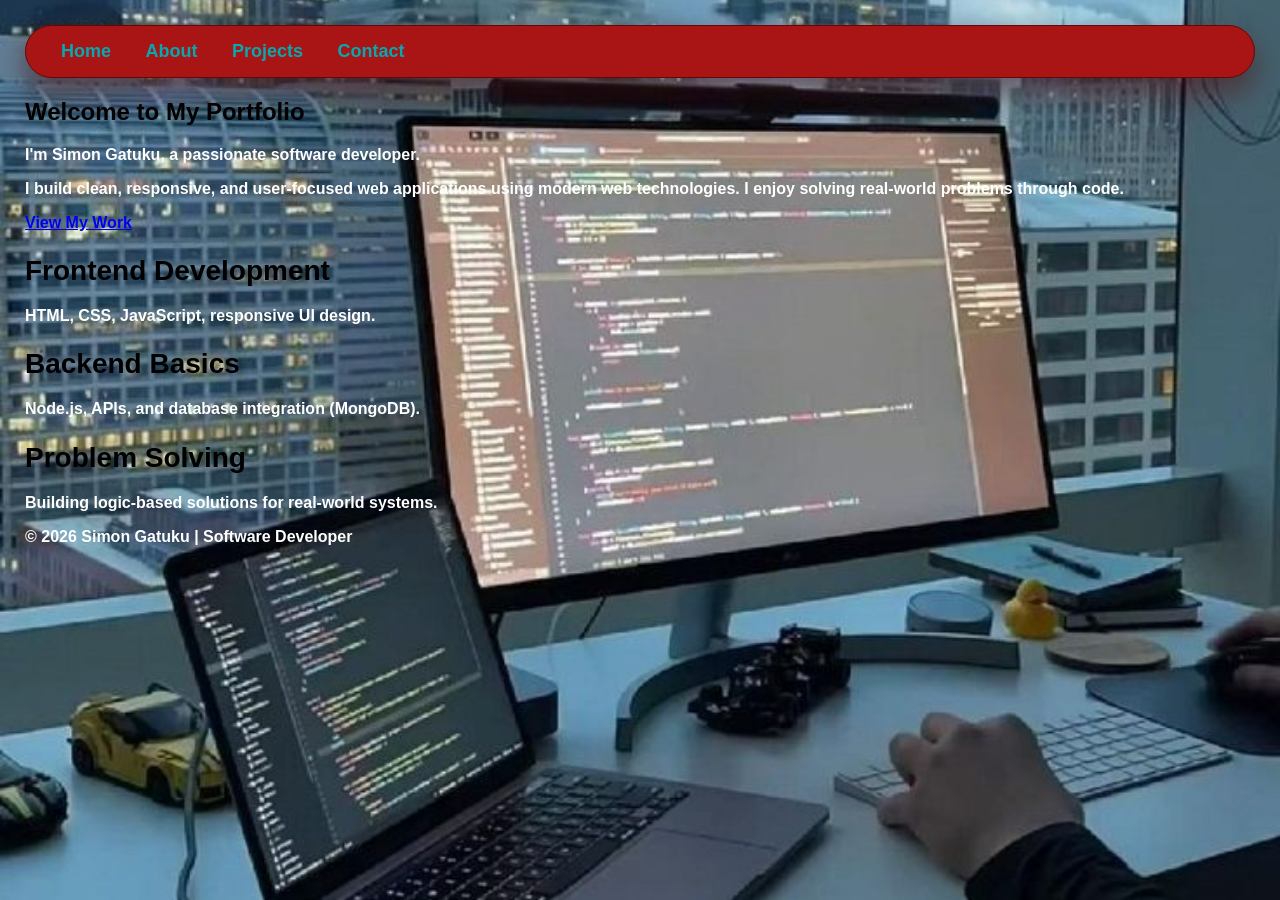
<file: My-Portfolio/index.html>
<!DOCTYPE html>
  <meta name="viewport" content="width=device-width, initial-scale=1.0" />
  <title>Simon Gatuku | Software Developer Portfolio</title>
  <link rel="stylesheet" href="style.css" />
</head>
<body>
<header class="navbar">
  <nav>
    <a href="index.html">Home</a>
    <a href="about.html">About</a>
    <a href="projects.html">Projects</a>
    <a href="contact.html">Contact</a>
  </nav>
</header>

<section class="hero">
  <div class="hero-content">
    <h1 style="color: black;">Welcome to My Portfolio</h1>
    <p style="font-weight: bold;">I'm Simon Gatuku, a passionate software developer.</p>
    
    <p>
      I build clean, responsive, and user-focused web applications using modern web technologies.
      I enjoy solving real-world problems through code.
    </p>
    <a class="btn" href="projects.html">View My Work</a>
  </div>
</section>

<section class="highlight">
  <div class="card">
    <h2 style="color: black;">Frontend Development</h2>
    <p>HTML, CSS, JavaScript, responsive UI design.</p>
  </div>
  <div class="card">
    <h2 style="color: black;">Backend Basics</h2>
    <p>Node.js, APIs, and database integration (MongoDB).</p>
  </div>
  <div class="card">
    <h2 style="color: black;">Problem Solving</h2>
    <p>Building logic-based solutions for real-world systems.</p>
  </div>
</section>

<footer>
  <p>© 2026 Simon Gatuku | Software Developer</p>
</footer>

<script src="script.js"></script>
</body>
</html>
</file>
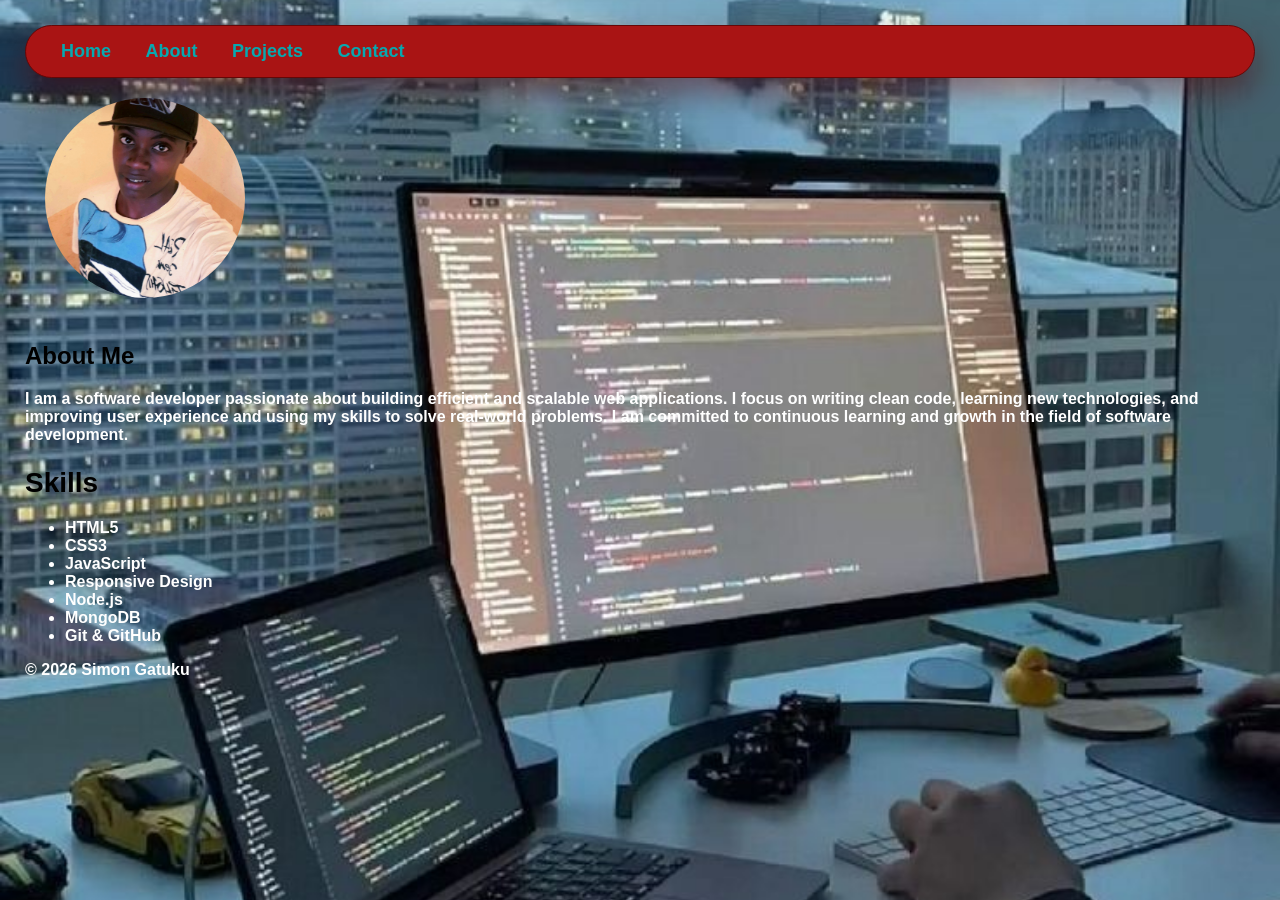
<file: My-Portfolio/about.html>
<!DOCTYPE html>
<html lang="en">
<head>
  <meta charset="UTF-8" />
  <meta name="viewport" content="width=device-width, initial-scale=1.0" />
  <title>About | Simon Gatuku</title>
  <link rel="stylesheet" href="style.css" />
</head>
<body>

<header class="navbar">
  <nav>
    <a href="index.html">Home</a>
    <a href="about.html">About</a>
    <a href="projects.html">Projects</a>
    <a href="contact.html">Contact</a>
  </nav>
</header>

<section class="page">
    <img id="profile-pic" src="Images/profile.jpg" alt="Profile Picture" class="profile-pic" />
  <h1 style="color: black;">About Me</h1>
  <p style="font-weight: bolder;">
    I am a software developer passionate about building efficient and scalable web applications.
    I focus on writing clean code, learning new technologies, and improving user experience and using my skills to solve real-world problems. I am committed to continuous learning and growth in the field of software development.
  </p>

  <h2 style="color: black;">Skills</h2>
  <ul class="skills">
    <li>HTML5</li>
    <li>CSS3</li>
    <li>JavaScript</li>
    <li>Responsive Design</li>
    <li>Node.js</li>
    <li>MongoDB</li>
    <li>Git & GitHub</li>
  </ul>
</section>

<footer>
  <p>© 2026 Simon Gatuku</p>
</footer>

</body>
</html>
</file>
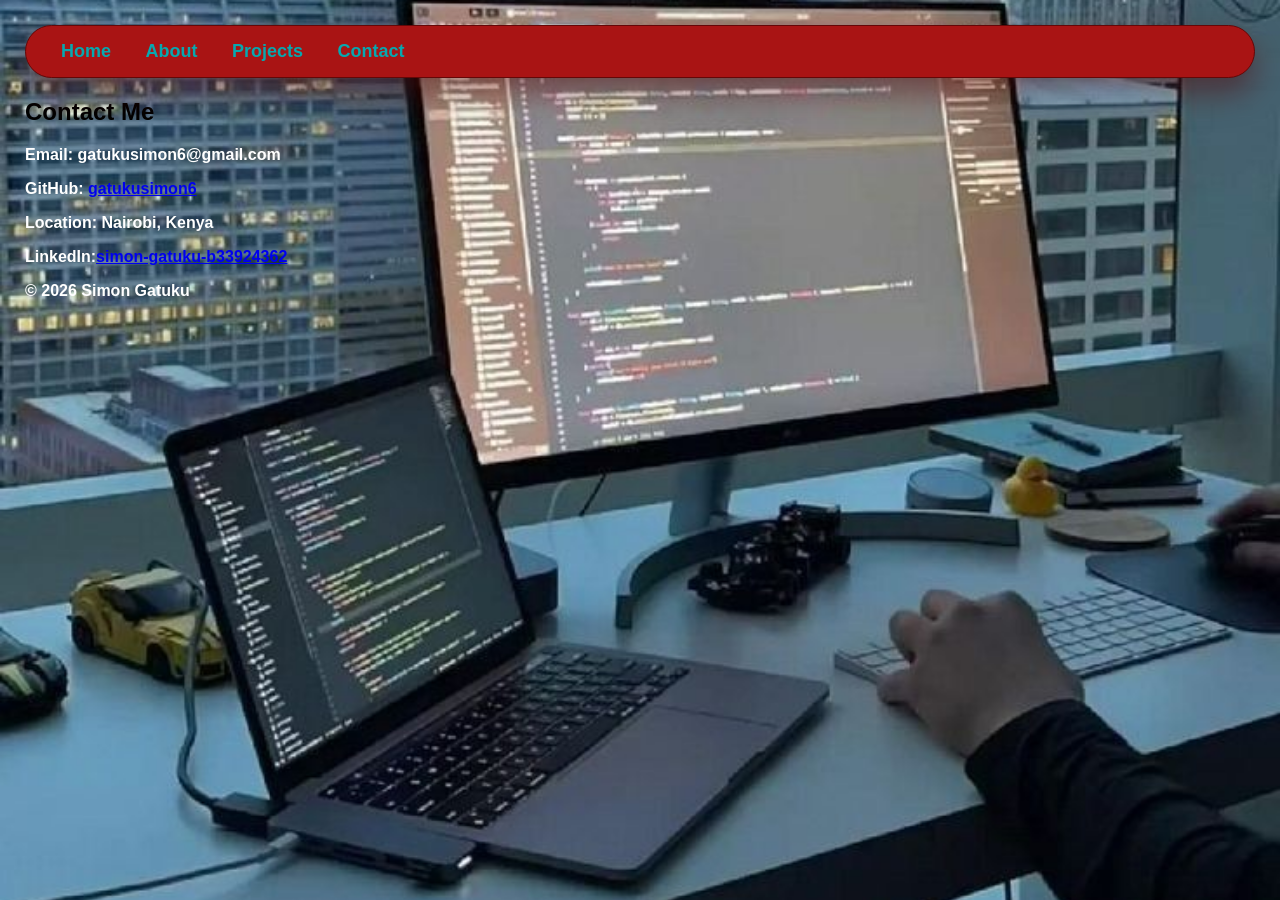
<file: My-Portfolio/contact.html>
<!DOCTYPE html>
<html lang="en">
<head>
  <meta charset="UTF-8" />
  <meta name="viewport" content="width=device-width, initial-scale=1.0" />
  <title>Contact | Simon Gatuku</title>
  <link rel="stylesheet" href="style.css" />
</head>
<body>

<header class="navbar">
  <nav>
    <a href="index.html">Home</a>
    <a href="about.html">About</a>
    <a href="projects.html">Projects</a>
    <a href="contact.html">Contact</a>
  </nav>
</header>

<section class="page">
  <h1 style="color: black;">Contact Me</h1>
  <p>Email: gatukusimon6@gmail.com</p>
  <p>GitHub: <a href="https://github.com/gatukusimon6" target="_blank" rel="noopener noreferrer">gatukusimon6</a></p>
  <p>Location: Nairobi, Kenya</p> 
  <p>LinkedIn:<a href= "https://www.linkedin.com/in/simon-gatuku-b33924362"
target="_blank" rel="noopener
noreferrer">simon-gatuku-b33924362</a></p>

</section>

<footer>
  <p>© 2026 Simon Gatuku</p>
</footer>

<script src="script.js"></script>
</body>
</html>
</file>
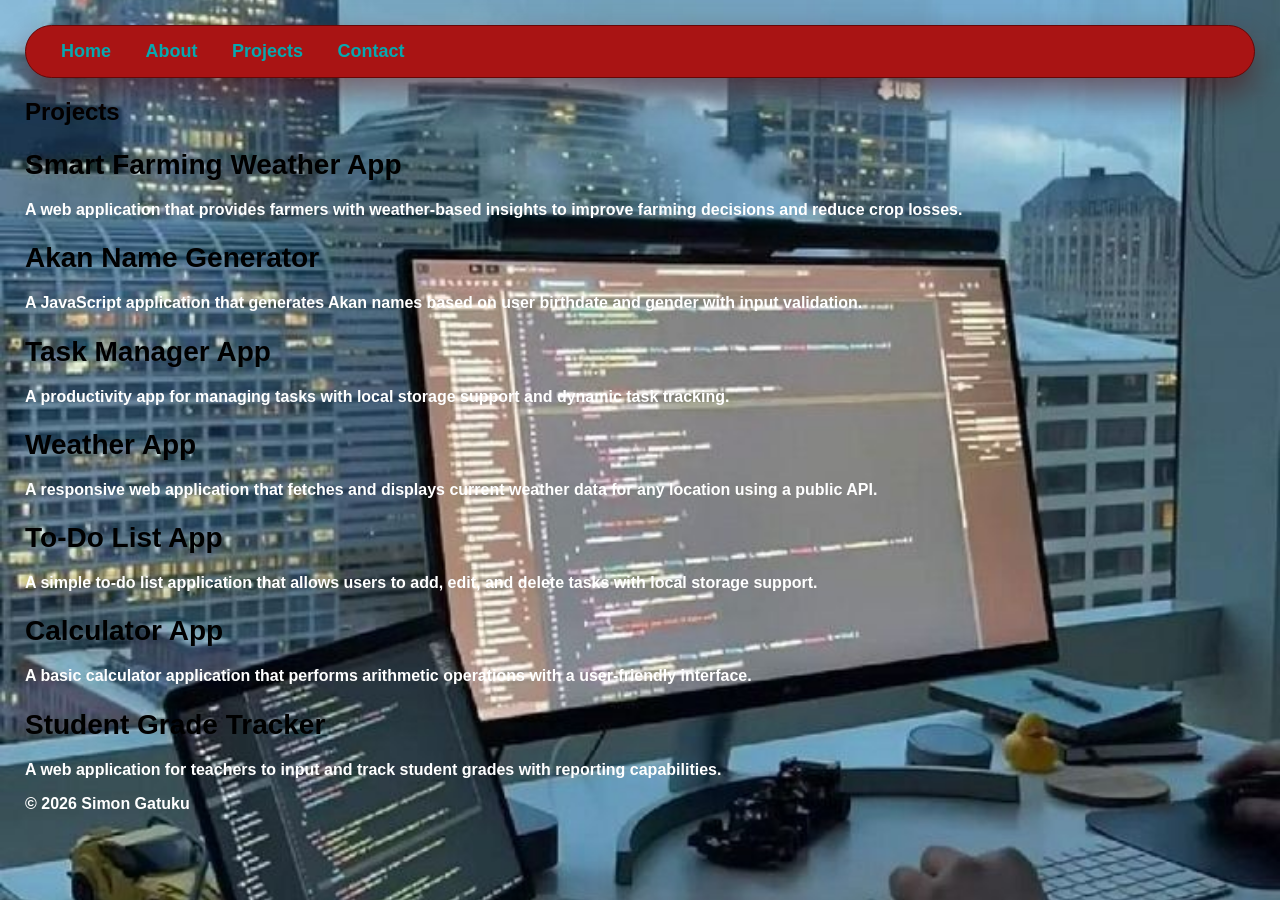
<file: My-Portfolio/projects.html>
<!DOCTYPE html>
<html lang="en">
<head>
  <meta charset="UTF-8" />
  <meta name="viewport" content="width=device-width, initial-scale=1.0" />
  <title>Projects | Simon Gatuku</title>
  <link rel="stylesheet" href="style.css" />
</head>
<body>

<header class="navbar">
  <nav>
    <a href="index.html">Home</a>
    <a href="about.html">About</a>
    <a href="projects.html">Projects</a>
    <a href="contact.html">Contact</a>
  </nav>
</header>

<section class="page">
  <h1 style="color: black;">Projects</h1>

  <div class="project">
    <h2 style="color: black;">Smart Farming Weather App</h2>
    <p>
      A web application that provides farmers with weather-based insights to improve farming decisions and reduce crop losses.
    </p>
  </div>

  <div class="project">
    <h2 style="color: black;">Akan Name Generator</h2>
    <p>
      A JavaScript application that generates Akan names based on user birthdate and gender with input validation.
    </p>
  </div>

  <div class="project">
    <h2 style="color: black;">Task Manager App</h2>
    <p>
      A productivity app for managing tasks with local storage support and dynamic task tracking.
    </p>
  </div>

  <div class="project">
    <h2 style="color: black;">Weather App</h2>
    <p>
      A responsive web application that fetches and displays current weather data for any location using a public API.
    </p>    
    </div>

  <div class="project">
      <h2 style="color: black;">To-Do List App</h2>
      <p>
        A simple to-do list application that allows users to add, edit, and delete tasks with local storage support.
      </p>
  </div>

  <div class="project">
      <h2 style="color: black;">Calculator App</h2>
      <p>
        A basic calculator application that performs arithmetic operations with a user-friendly interface.
      </p>
  </div>
  <div class="project">
    <h2 style="color: black;">Student Grade Tracker</h2>
    <p>
      A web application for teachers to input and track student grades with reporting capabilities.
    </p>
  </div>
</section>

<footer>
  <p>© 2026 Simon Gatuku</p>
</footer>

</body>
</html>
</file>
<file: My-Portfolio/style.css>
body {
    font-family: 'Poppins', 'Segoe UI', Tahoma, Geneva, Verdana, sans-serif;
    margin: 10px;
    padding: 15px;
    background-image:url("Images/Tech.jpg");
    background-size: cover;
    background-repeat: no-repeat;
    background-position: center;
    font-weight: bolder;
    color:rgb(255, 255, 255);
}
h2 {
    font-size: 28px;
    margin-bottom: 20px;
    color: #07a8b0;
}
.navbar {
    position: relative;
    padding: 15px 20px;
    background-color: #a91414;
    border-radius: 60px;
    backdrop-filter: blur(15px);
    box-shadow: 0 15px 30px rgba(83, 5, 5, 0.5);
    border: 0.5px solid #650707;
}
.navbar a {
    font-weight: bolder;
    color: #07a8b0;
    text-decoration: none;
    margin: 0 15px;
    font-size: 18px;
    transition: color 0.3s ease;
}

main {
    display: flex;
    flex-direction: column;
    align-items: center;
    justify-content: center;
}
.projects-grid {
    display: grid;
    grid-template-columns: repeat(auto-fit, minmax(250px, 1fr));
    gap: 20px;
    width: 100%;
    max-width: 1200px;
}
#profile-pic {
    width: 200px;
    height: 200px;
    border-radius: 50%;
    object-fit: cover;
    margin: 20px;
}
.page {
    font-weight: bolder;
}
</file>
